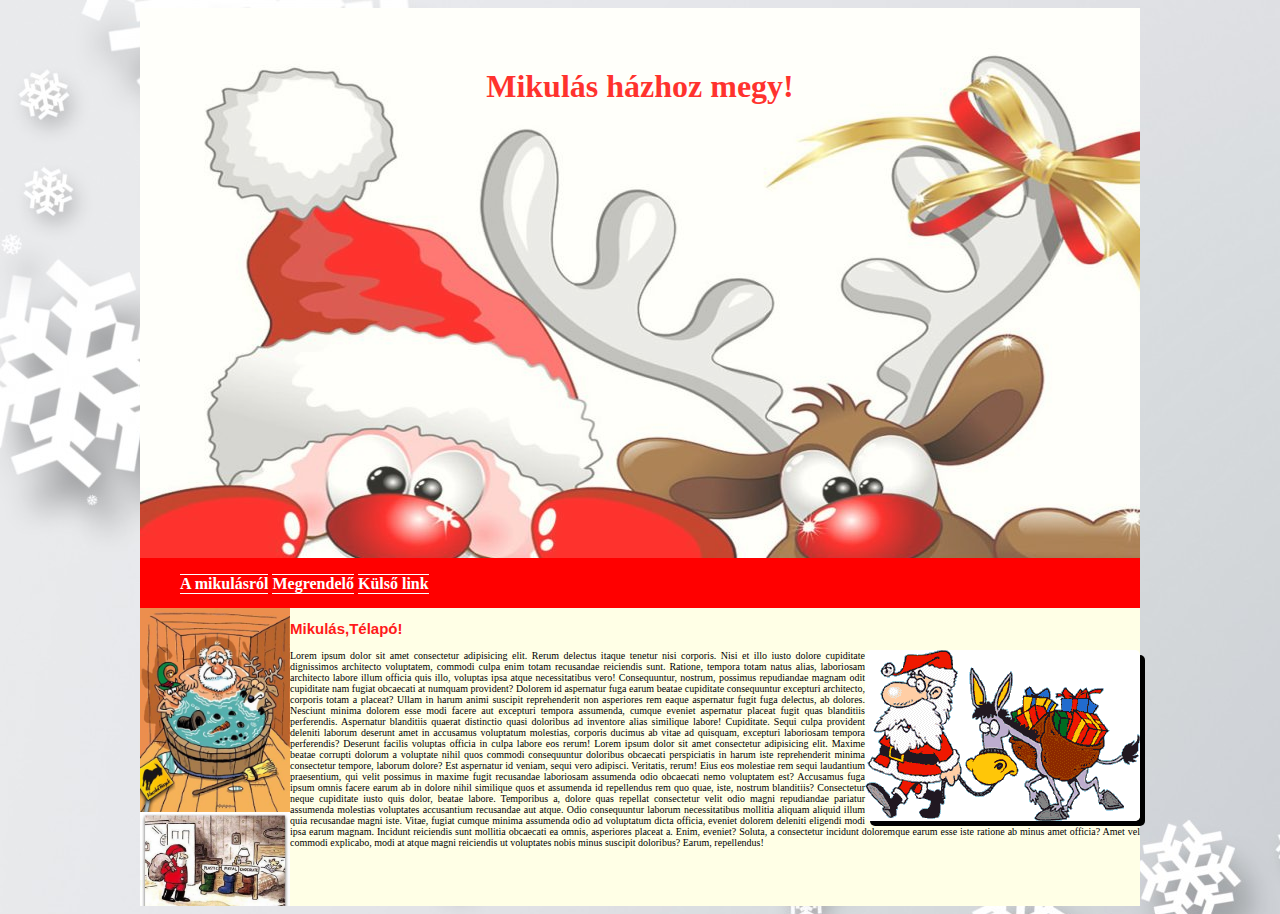
<file: index.html>
<!DOCTYPE html>
<html lang="en">
  <head>
    <meta charset="UTF-8" />
    <meta http-equiv="X-UA-Compatible" content="IE=edge" />
    <meta name="viewport" content="width=device-width, initial-scale=1.0" />
    <title>Berta Zoé Anna</title>
    <link rel="stylesheet" href="style.css" />
  </head>
  <body>
    <main>
      <header>
        <h1>Mikulás házhoz megy!</h1>
      </header>
      <nav>
        <ul>
          <li><a href="index.html">A mikulásról</a></li>
          <li><a href="urlap.html">Megrendelő</a></li>
          <li><a href="#">Külső link</a></li>
        </ul>
      </nav>
      <aside>
        <img src="mikulas/mikulas/kepek/mik1.jpg" alt="#" />
        <img src="mikulas/mikulas/kepek/mik2.jpg" alt="#" />
      </aside>
      <article>
        <h2>Mikulás,Télapó!</h2>
        <p>
          <img src="mikulas/mikulas/kepek/mik3.png" alt="" />
          Lorem ipsum dolor sit amet consectetur adipisicing elit. Rerum
          delectus itaque tenetur nisi corporis. Nisi et illo iusto dolore
          cupiditate dignissimos architecto voluptatem, commodi culpa enim totam
          recusandae reiciendis sunt. Ratione, tempora totam natus alias,
          laboriosam architecto labore illum officia quis illo, voluptas ipsa
          atque necessitatibus vero! Consequuntur, nostrum, possimus repudiandae
          magnam odit cupiditate nam fugiat obcaecati at numquam provident?
          Dolorem id aspernatur fuga earum beatae cupiditate consequuntur
          excepturi architecto, corporis totam a placeat? Ullam in harum animi
          suscipit reprehenderit non asperiores rem eaque aspernatur fugit fuga
          delectus, ab dolores. Nesciunt minima dolorem esse modi facere aut
          excepturi tempora assumenda, cumque eveniet aspernatur placeat fugit
          quas blanditiis perferendis. Aspernatur blanditiis quaerat distinctio
          quasi doloribus ad inventore alias similique labore! Cupiditate. Sequi
          culpa provident deleniti laborum deserunt amet in accusamus voluptatum
          molestias, corporis ducimus ab vitae ad quisquam, excepturi laboriosam
          tempora perferendis? Deserunt facilis voluptas officia in culpa labore
          eos rerum! Lorem ipsum dolor sit amet consectetur adipisicing elit.
          Maxime beatae corrupti dolorum a voluptate nihil quos commodi
          consequuntur doloribus obcaecati perspiciatis in harum iste
          reprehenderit minima consectetur tempore, laborum dolore? Est
          aspernatur id veniam, sequi vero adipisci. Veritatis, rerum! Eius eos
          molestiae rem sequi laudantium praesentium, qui velit possimus in
          maxime fugit recusandae laboriosam assumenda odio obcaecati nemo
          voluptatem est? Accusamus fuga ipsum omnis facere earum ab in dolore
          nihil similique quos et assumenda id repellendus rem quo quae, iste,
          nostrum blanditiis? Consectetur neque cupiditate iusto quis dolor,
          beatae labore. Temporibus a, dolore quas repellat consectetur velit
          odio magni repudiandae pariatur assumenda molestias voluptates
          accusantium recusandae aut atque. Odio consequuntur laborum
          necessitatibus mollitia aliquam aliquid illum quia recusandae magni
          iste. Vitae, fugiat cumque minima assumenda odio ad voluptatum dicta
          officia, eveniet dolorem deleniti eligendi modi ipsa earum magnam.
          Incidunt reiciendis sunt mollitia obcaecati ea omnis, asperiores
          placeat a. Enim, eveniet? Soluta, a consectetur incidunt doloremque
          earum esse iste ratione ab minus amet officia? Amet vel commodi
          explicabo, modi at atque magni reiciendis ut voluptates nobis minus
          suscipit doloribus? Earum, repellendus!
        </p>
      </article>
      <footer></footer>
    </main>
  </body>
</html>
</file>
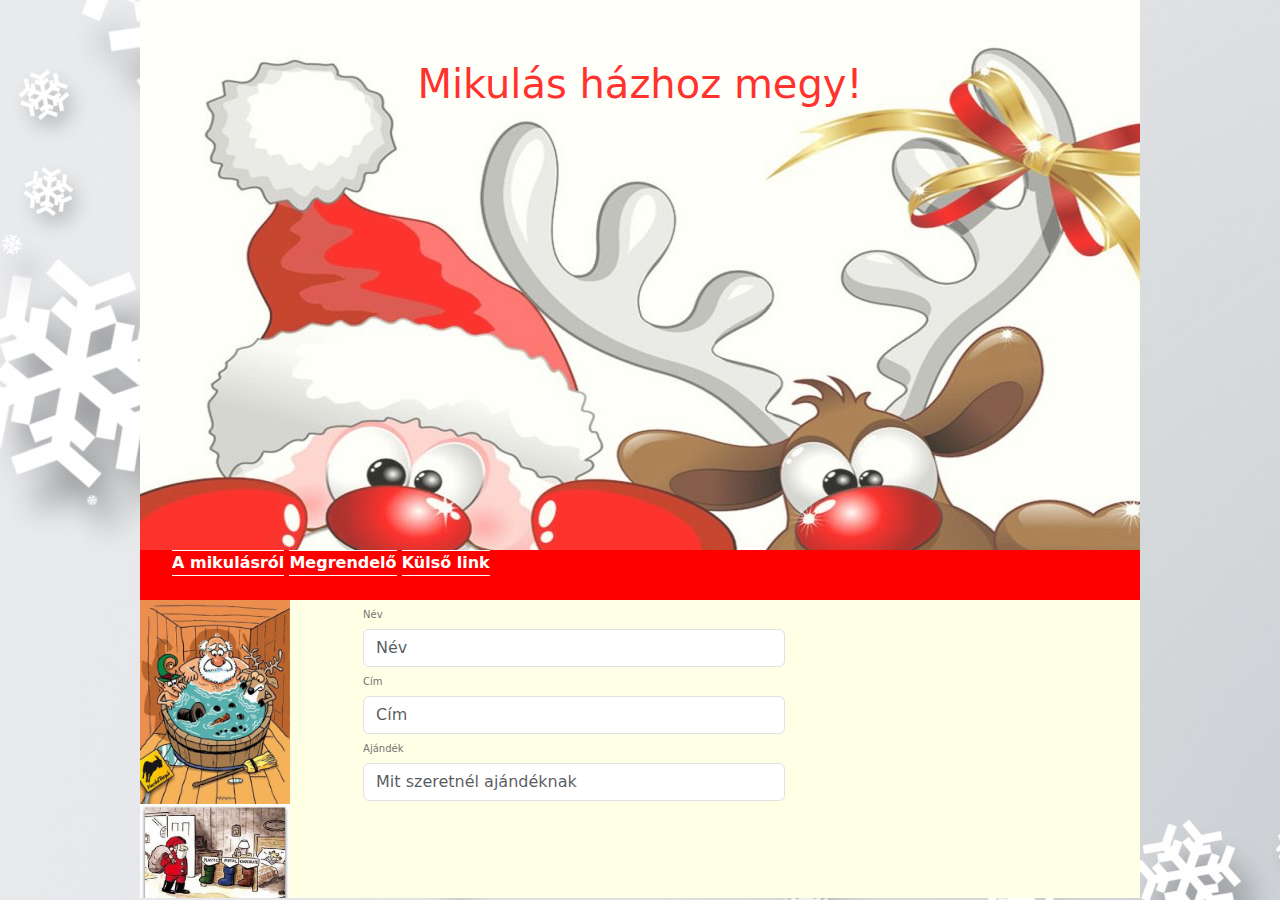
<file: urlap.html>
<!DOCTYPE html>
<html lang="en">
  <head>
    <meta charset="UTF-8" />
    <meta http-equiv="X-UA-Compatible" content="IE=edge" />
    <meta name="viewport" content="width=device-width, initial-scale=1.0" />
    <link
      href="https://cdn.jsdelivr.net/npm/bootstrap@5.2.3/dist/css/bootstrap.min.css"
      rel="stylesheet"
    />

    <!-- Latest compiled JavaScript -->
    <script src="https://cdn.jsdelivr.net/npm/bootstrap@5.2.3/dist/js/bootstrap.bundle.min.js"></script>
    <title>Berta Zoé Anna</title>
    <link rel="stylesheet" href="style.css" />
  </head>
  <body>
    <main>
      <header class="col-md-12">
        <h1>Mikulás házhoz megy!</h1>
      </header>
      <nav class="col-md-12 container-fluids">
        <ul>
          <li><a href="index.html">A mikulásról</a></li>
          <li><a href="urlap.html">Megrendelő</a></li>
          <li><a href="#">Külső link</a></li>
        </ul>
      </nav>
      <div class="row col-md-12 col-sm-12">
      <aside class="col-sm-4">
        <img src="mikulas/mikulas/kepek/mik1.jpg" alt="#" />
        <img src="mikulas/mikulas/kepek/mik2.jpg" alt="#" />
      </aside>
      <article class="container col-sm-8">
        <form>
        <input
          type="text"
          class="form-control-plaintext"
          placeholder="Név"
        />
        <input type="text" class="form-control" placeholder="Név" />
        <input
          type="text"
          class="form-control-plaintext"
          placeholder="Cím"
        />
        <input
          type="text"
          class="form-control"
          placeholder="Cím"
        /><input
          type="text"
          class="form-control-plaintext"
          placeholder="Ajándék"
        />
        <input type="text" class="form-control" placeholder="Mit szeretnél ajándéknak" />
      </form>
      </article>
    </div>
      <footer class="col-md-12"></footer>
    </main>
  </body>
</html>
</file>
<file: style.css>
*{
    box-sizing: border-box;
}
body{
    background-image: url(mikulas/mikulas/kepek/hatter.jpg);
}
aside img{
    max-width: 150px;
    width: 100%;
    display: block;

}
aside{
    grid-area: as;
}
main{
    width: 80%;
    max-width: 1000px;
    margin: auto;
    background-color: rgb(255,255,230);
    display: grid;
    grid-template-areas: "h h"
                        "n n "
                        "as a"
                        "f f";

}
header{
    background-image: url(mikulas/mikulas/kepek/fejlec.jpg);
    opacity: 0.8;
    height: 550px;
    grid-area: h;
}
header h1{
    color: red;
    text-align: center;
    margin-top: 60px;
}
nav{
    background-color: red;
    height: 50px;
    grid-area: n;

}
nav ul li{
    border-bottom: 1px white solid;
    border-top: 1px white solid;
    list-style: none;
    display: inline-block;
    
}
nav ul li a{
    text-decoration: none;
    font-weight: bold;
    color: white;
    text-align: center;
    padding-top : 20px ;
    padding-bottom:  20px;
}
nav ul li a:hover{
    background-color: greenyellow;
}
article{
    text-align: justify;
    font-size: 10px;
    grid-area: a;
}
article h2{
    font-size: 15px;
    color: #ff1a1a;
    font-family: 'Trebuchet MS',Helvetica, sans-serif;
}
article img{
    float: right;
    border-radius: 5px;
    box-shadow: 5px 5px;
}
footer{
    grid-area: f;
}
article input{
    margin: auto;
    padding-right: 15px;
    width: 50px;
}
@media screen and (max-width:700px){
    main{
        width: 80%;
        margin: auto;
        background-color: rgb(255,255,230);
        display: grid;
        grid-template-areas: "h "
                            "n  "
                            "a"
                            "as"
                            "f";
    
    }
    aside img{
        display: inline;
    }
}
</file>
